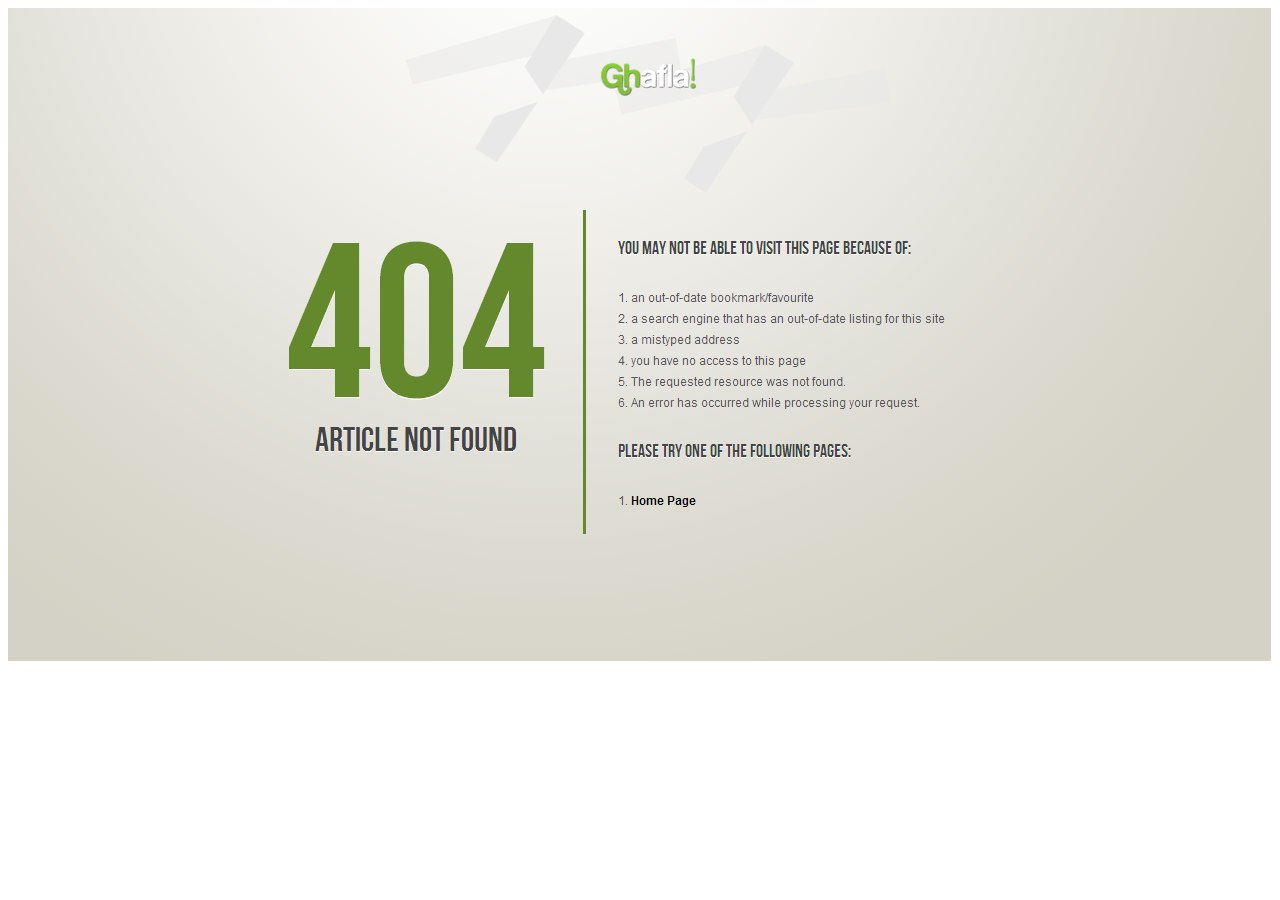
<file: adminfin/admin/error/error1/index.html>
<!DOCTYPE html>
<html>
<head>
<title>No se encuenta la paguina</title>
</head>
<body>
<span style="heigth:100%;width:100%;">
<img alt="No se encuentra la paguina" src="error-ghafla.png" /> 
</span>
</body>
</file>
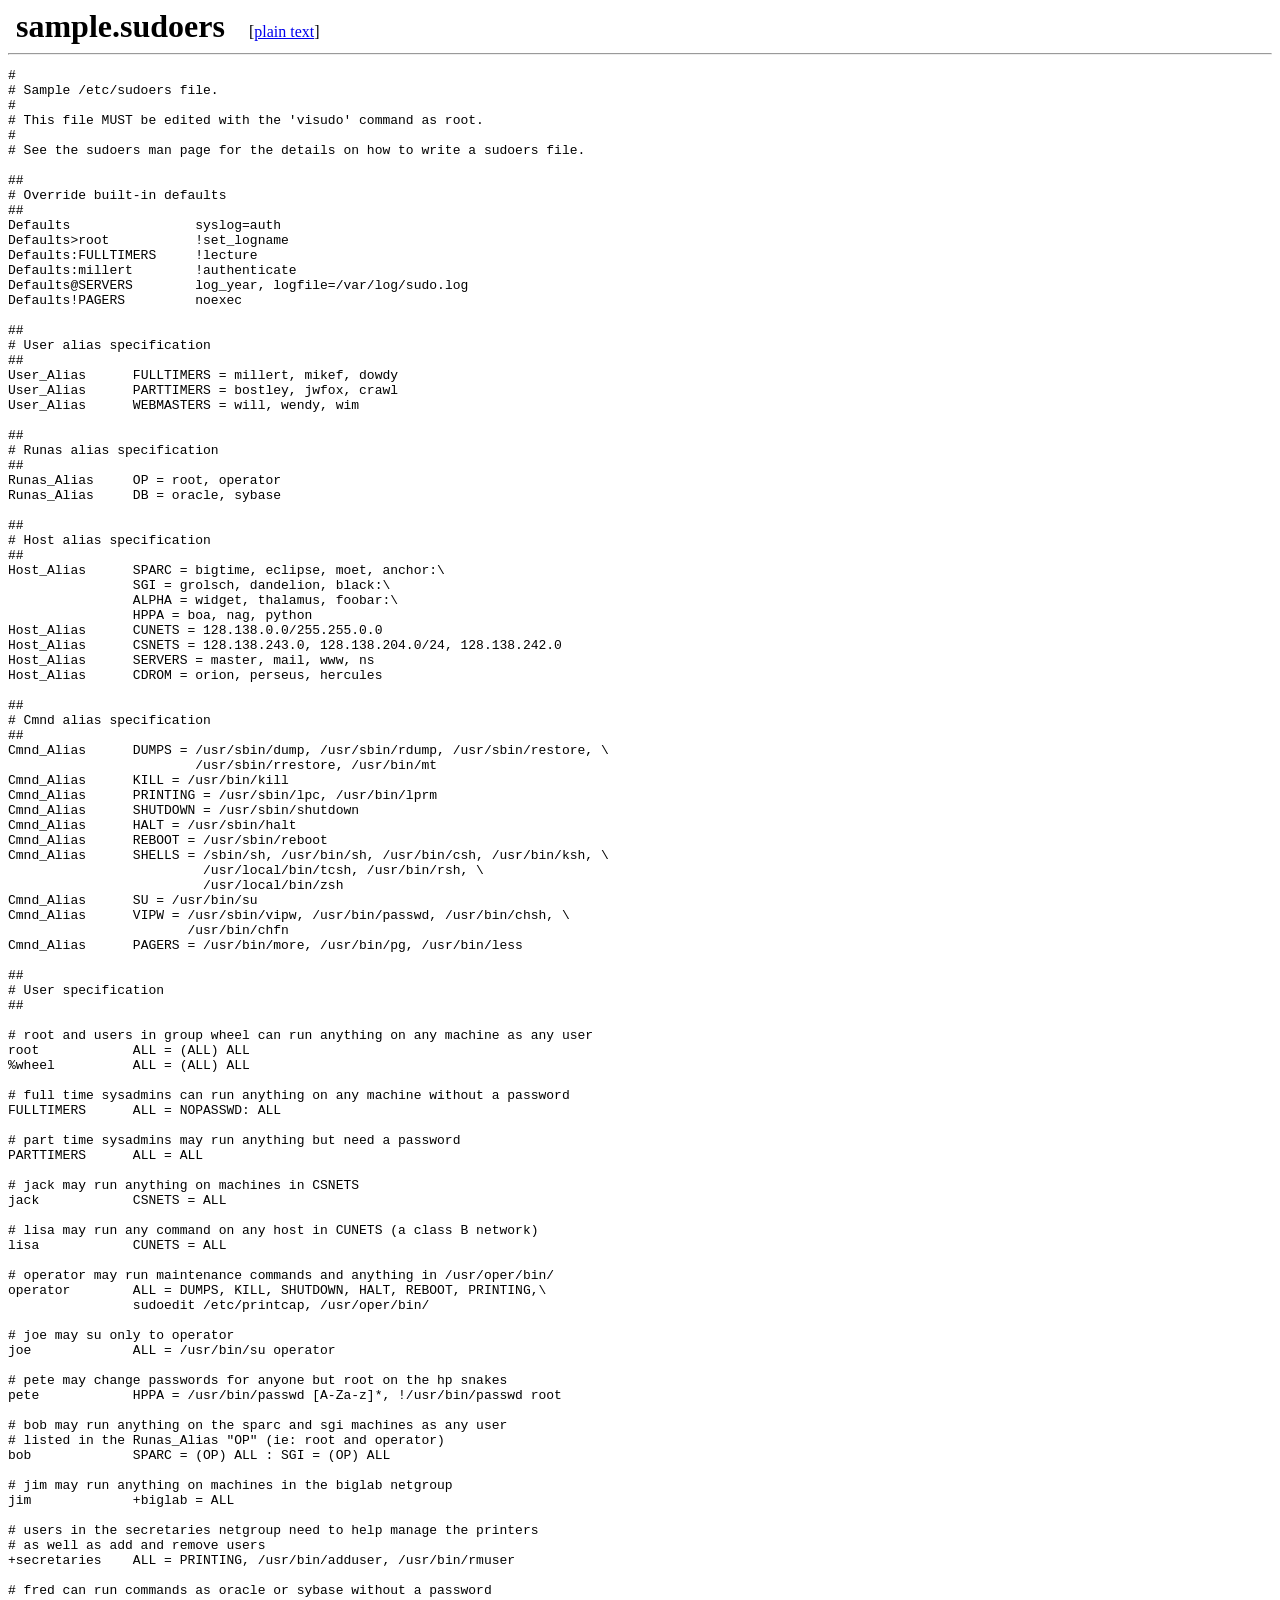
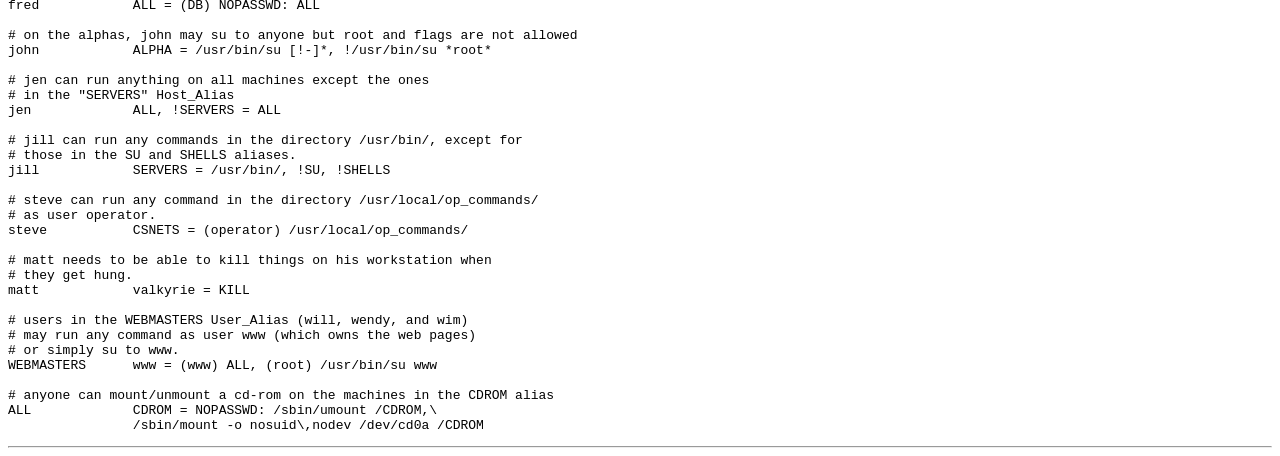
<file: adminfin/admin/auxiliar/sample.sudoers.htm>
<!DOCTYPE html PUBLIC "-//W3C//DTD XHTML 1.0 Strict//EN" "http://www.w3.org/TR/xhtml1/DTD/xhtml1-strict.dtd">
<!-- saved from url=(0070)http://www.opensource.apple.com/source/sudo/sudo-60/src/sample.sudoers -->
<html xmlns="http://www.w3.org/1999/xhtml" xml:lang="en" lang="en"><head><meta http-equiv="Content-Type" content="text/html; charset=UTF-8">
<title>sample.sudoers</title>
<style type="text/css">
.enscript-comment { font-style: italic; color: rgb(178,34,34); }
.enscript-function-name { font-weight: bold; color: rgb(0,0,255); }
.enscript-variable-name { font-weight: bold; color: rgb(184,134,11); }
.enscript-keyword { font-weight: bold; color: rgb(160,32,240); }
.enscript-reference { font-weight: bold; color: rgb(95,158,160); }
.enscript-string { font-weight: bold; color: rgb(188,143,143); }
.enscript-builtin { font-weight: bold; color: rgb(218,112,214); }
.enscript-type { font-weight: bold; color: rgb(34,139,34); }
.enscript-highlight { text-decoration: underline; color: 0; }
</style>
</head>
<body id="top">
<h1 style="margin:8px;" id="f1">sample.sudoers&nbsp;&nbsp;&nbsp;<span style="font-weight: normal; font-size: 0.5em;">[<a href="http://www.opensource.apple.com/source/sudo/sudo-60/src/sample.sudoers?txt">plain text</a>]</span></h1>
<hr>
<div></div>
<pre>#
# Sample /etc/sudoers file.
#
# This file MUST be edited with the 'visudo' command as root.
#
# See the sudoers man page for the details on how to write a sudoers file.

##
# Override built-in defaults
##
Defaults		syslog=auth
Defaults&gt;root		!set_logname
Defaults:FULLTIMERS	!lecture
Defaults:millert	!authenticate
Defaults@SERVERS	log_year, logfile=/var/log/sudo.log
Defaults!PAGERS		noexec

##
# User alias specification
##
User_Alias	FULLTIMERS = millert, mikef, dowdy
User_Alias	PARTTIMERS = bostley, jwfox, crawl
User_Alias	WEBMASTERS = will, wendy, wim

##
# Runas alias specification
##
Runas_Alias	OP = root, operator
Runas_Alias	DB = oracle, sybase

##
# Host alias specification
##
Host_Alias	SPARC = bigtime, eclipse, moet, anchor:\
		SGI = grolsch, dandelion, black:\
		ALPHA = widget, thalamus, foobar:\
		HPPA = boa, nag, python
Host_Alias	CUNETS = 128.138.0.0/255.255.0.0
Host_Alias	CSNETS = 128.138.243.0, 128.138.204.0/24, 128.138.242.0
Host_Alias	SERVERS = master, mail, www, ns
Host_Alias	CDROM = orion, perseus, hercules

##
# Cmnd alias specification
##
Cmnd_Alias	DUMPS = /usr/sbin/dump, /usr/sbin/rdump, /usr/sbin/restore, \
			/usr/sbin/rrestore, /usr/bin/mt
Cmnd_Alias	KILL = /usr/bin/kill
Cmnd_Alias	PRINTING = /usr/sbin/lpc, /usr/bin/lprm
Cmnd_Alias	SHUTDOWN = /usr/sbin/shutdown
Cmnd_Alias	HALT = /usr/sbin/halt
Cmnd_Alias	REBOOT = /usr/sbin/reboot
Cmnd_Alias	SHELLS = /sbin/sh, /usr/bin/sh, /usr/bin/csh, /usr/bin/ksh, \
			 /usr/local/bin/tcsh, /usr/bin/rsh, \
			 /usr/local/bin/zsh
Cmnd_Alias	SU = /usr/bin/su
Cmnd_Alias	VIPW = /usr/sbin/vipw, /usr/bin/passwd, /usr/bin/chsh, \
		       /usr/bin/chfn
Cmnd_Alias	PAGERS = /usr/bin/more, /usr/bin/pg, /usr/bin/less

##
# User specification
##

# root and users in group wheel can run anything on any machine as any user
root		ALL = (ALL) ALL
%wheel		ALL = (ALL) ALL

# full time sysadmins can run anything on any machine without a password
FULLTIMERS	ALL = NOPASSWD: ALL

# part time sysadmins may run anything but need a password
PARTTIMERS	ALL = ALL

# jack may run anything on machines in CSNETS
jack		CSNETS = ALL

# lisa may run any command on any host in CUNETS (a class B network)
lisa		CUNETS = ALL

# operator may run maintenance commands and anything in /usr/oper/bin/
operator	ALL = DUMPS, KILL, SHUTDOWN, HALT, REBOOT, PRINTING,\
		sudoedit /etc/printcap, /usr/oper/bin/

# joe may su only to operator
joe		ALL = /usr/bin/su operator

# pete may change passwords for anyone but root on the hp snakes
pete		HPPA = /usr/bin/passwd [A-Za-z]*, !/usr/bin/passwd root

# bob may run anything on the sparc and sgi machines as any user
# listed in the Runas_Alias "OP" (ie: root and operator)
bob		SPARC = (OP) ALL : SGI = (OP) ALL

# jim may run anything on machines in the biglab netgroup
jim		+biglab = ALL

# users in the secretaries netgroup need to help manage the printers
# as well as add and remove users
+secretaries	ALL = PRINTING, /usr/bin/adduser, /usr/bin/rmuser

# fred can run commands as oracle or sybase without a password
fred		ALL = (DB) NOPASSWD: ALL

# on the alphas, john may su to anyone but root and flags are not allowed
john		ALPHA = /usr/bin/su [!-]*, !/usr/bin/su *root*

# jen can run anything on all machines except the ones
# in the "SERVERS" Host_Alias
jen		ALL, !SERVERS = ALL

# jill can run any commands in the directory /usr/bin/, except for
# those in the SU and SHELLS aliases.
jill		SERVERS = /usr/bin/, !SU, !SHELLS

# steve can run any command in the directory /usr/local/op_commands/
# as user operator.
steve		CSNETS = (operator) /usr/local/op_commands/

# matt needs to be able to kill things on his workstation when
# they get hung.
matt		valkyrie = KILL

# users in the WEBMASTERS User_Alias (will, wendy, and wim)
# may run any command as user www (which owns the web pages)
# or simply su to www.
WEBMASTERS	www = (www) ALL, (root) /usr/bin/su www

# anyone can mount/unmount a cd-rom on the machines in the CDROM alias
ALL		CDROM = NOPASSWD: /sbin/umount /CDROM,\
		/sbin/mount -o nosuid\,nodev /dev/cd0a /CDROM
</pre>
<hr>
</body></html>
</file>
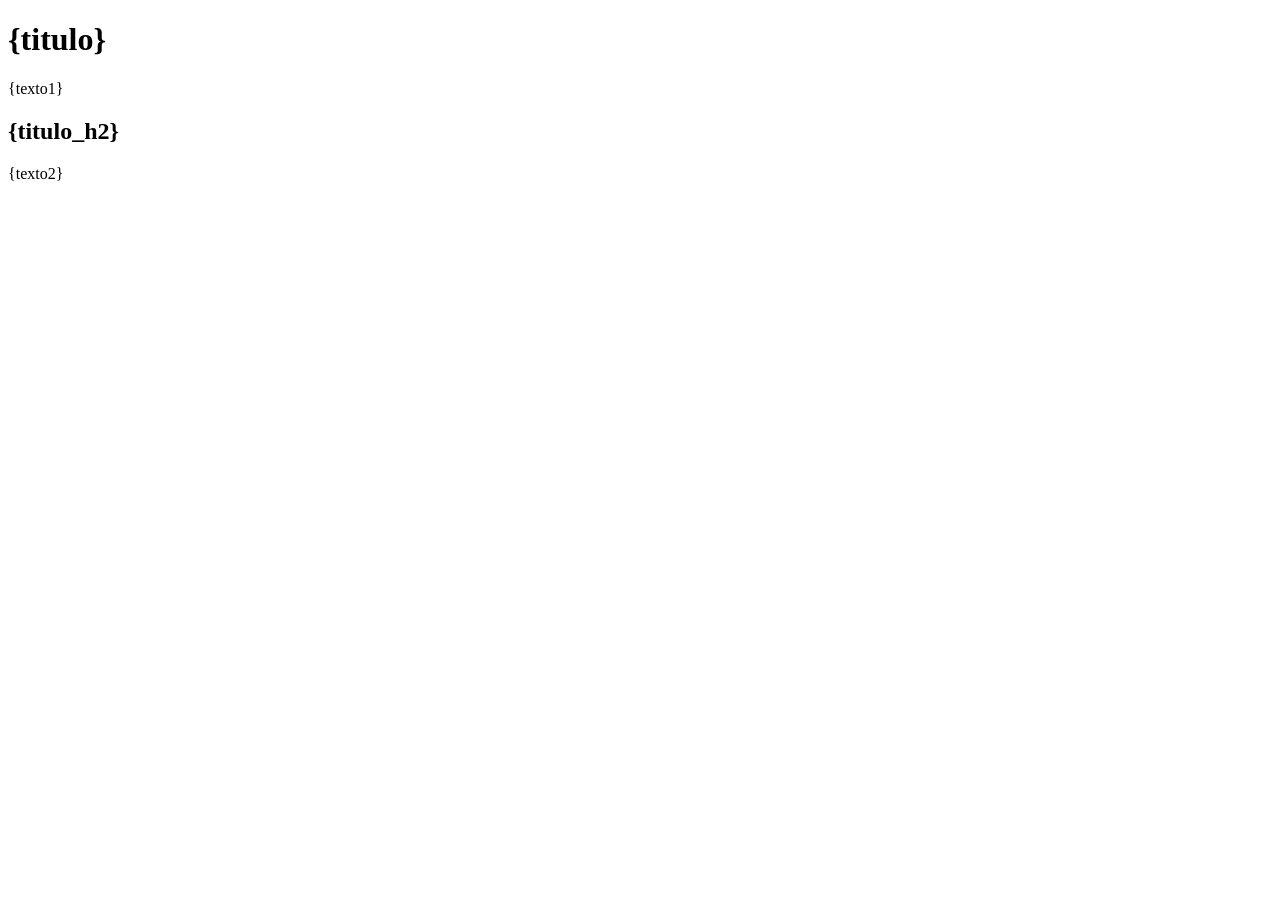
<file: adminAPPfin/adminAPP/dominios/Plantillas/html_tpl_basico/index.tpl.html>
<!DOCTYPE html>
<HTML lang="es">
<HEAD>
	<meta http-equiv="Content-Type" content="text/html; charset=utf-8"/>
	<meta name="description" content="{descripcion}"/>
	<meta name="keywords" content="{keywords}"/>
	<meta name="author" content="FiveDoorsNetwork">
<TITLE>{title}</TITLE>
</HEAD>
<BODY>

<h1>{titulo}</h1>

<p>
{texto1}
</p>
<p>
<h2>{titulo_h2}</h2>
</p>
<p>
{texto2}
</p>
</BODY>
</HTML>
</file>
